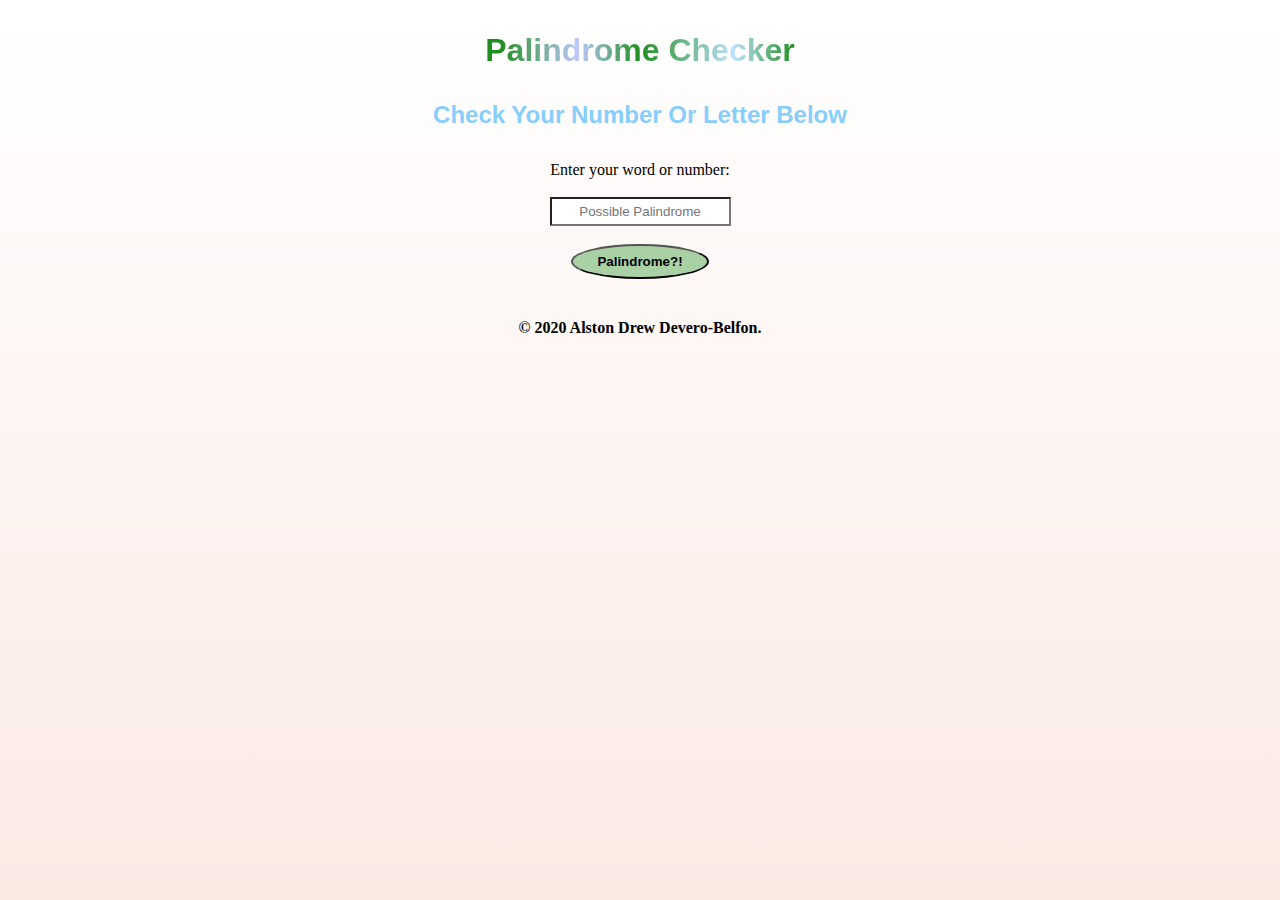
<file: docs/index.html>
<!DOCTYPE html>
<html lang="en">
<head>
    <meta charset="UTF-8"/>
    <meta http-equiv="X-UA-Compatible" type="ie=edge, chrome=1"/>
    <meta name="viewport" content="width=device-width, initial-scale=1.0, minimum-scale=1.0, maximum-scale=1.0, user-scalable=yes"/>
    <meta name="author" content="Alston Drew Devero-Belfon"/>
    <meta name="description" content="A palindrome checker. Input any word or number to find out if it is a palindrome!"/>
    <meta name="keywords" content="website, application, palindrome, html, css, javascript, interview, question, coding, code"/>
    <link rel="stylesheet" type="text/css" href="styles/palindromeChecker.css"/>
    <title>Palindrome Checker</title>
</head>
<body class="pageBackground">
    <header>
        <div class="centerAlign">
            <h1 class="titleCaps" id="title">palindrome checker</h1>
        </div>
    </header>
    <main>
        <article>
            <section>
                <div class="centerAlign">
                    <h2 class="titleCaps" style="color: lightskyblue;">check your number or letter below</h2>
                </div>
                <div class="centerAlign">
                    <form>
                        <label for="palinCheck">Enter your word or number:</label></br></br>
                        <input type="text" id="palinCheck" name="palinCheck" placeholder="Possible Palindrome"></input></br></br>
                        <input type="submit" id="palinSubmit" name="palinCheck" value="Palindrome?!"></input>
                    </form>
                </div>
                <div class="centerAlign" id="showResult">
                </div>
            </section>
        </article>
    </main>
    <footer class="copyright-spacing">
        <p class="copyright">&copy; 2020 Alston Drew Devero-Belfon.</p>
    </footer>
    <script type="text/javascript" src="scripts/palindromeFunctions.js"></script>
</body>
</html>
</file>
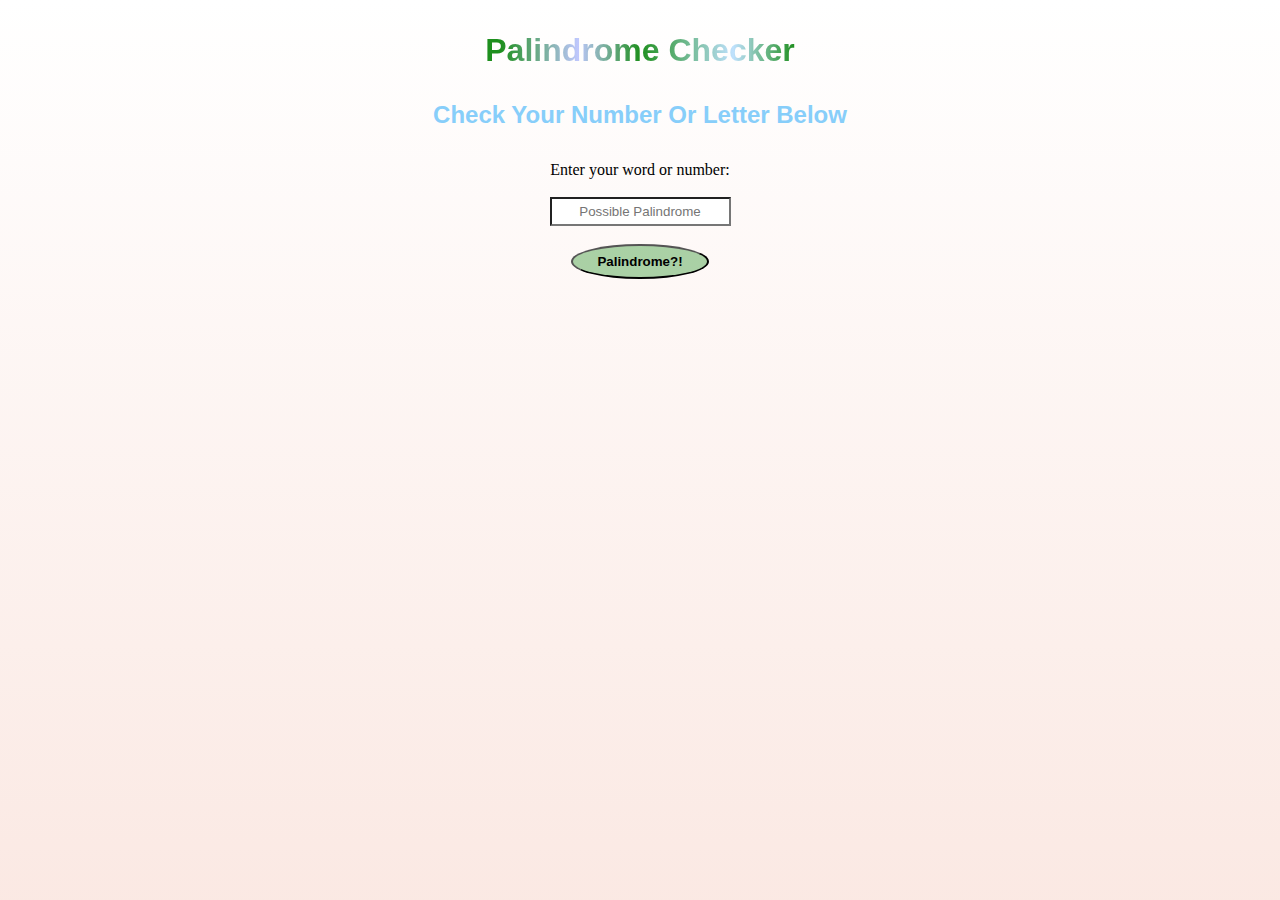
<file: docs/PalindromeChecker.html>
<!DOCTYPE html>
<html lang="en">
<head>
    <meta charset="UTF-8"/>
    <meta http-equiv="X-UA-Compatible" type="ie=edge, chrome=1"/>
    <meta name="viewport" content="width=device-width, initial-scale=1.0, minimum-scale=1.0, maximum-scale=1.0, user-scalable=yes"/>
    <meta name="author" content="Alston Drew Devero-Belfon"/>
    <meta name="description" content="A palindrome checker. Input any word or number to find out if it is a palindrome!"/>
    <meta name="keywords" content="website, application, palindrome, html, css, javascript, interview, question, coding, code"/>
    <link rel="stylesheet" type="text/css" href="styles/PalindromeChecker.css"/>
    <title>Palindrome Checker</title>
</head>
<body class="pageBackground">
    <header>
        <div class="centerAlign">
            <h1 class="titleCaps" id="title">palindrome checker</h1>
        </div>
    </header>
    <main>
        <article>
            <section>
                <div class="centerAlign">
                    <h2 class="titleCaps" style="color: lightskyblue;">check your number or letter below</h2>
                </div>
                <div class="centerAlign">
                    <form>
                        <label for="palinCheck">Enter your word or number:</label></br></br>
                        <input type="text" id="palinCheck" name="palinCheck" placeholder="Possible Palindrome"></input></br></br>
                        <input type="submit" id="palinSubmit" name="palinCheck" value="Palindrome?!"></input>
                    </form>
                </div>
                <div class="centerAlign" id="showResult">
                </div>
            </section>
        </article>
    </main>
    <script type="text/javascript" src="scripts/palindromeFunctions.js"></script>
</body>
</html>
</file>
<file: docs/styles/palindromeChecker.css>
* {
    margin: 0;
    padding: 0;
    box-sizing: border-box;
}
.copyright-spacing {
  display: flex;
  justify-content: center;
}
.copyright {
  font-weight: bold;
  font-size: 16px;
  margin: 8px;
}
.pageBackground {
    background-image: linear-gradient(180deg, rgb(255, 255, 255), rgba(238, 166, 144, 0.25)); 
    background-repeat: no-repeat; 
    background-attachment: fixed;
}
.centerAlign {
    text-align: center;
    margin: 2rem;
}
.titleCaps {
    text-transform: capitalize;
    font-family: 'Segoe UI', Tahoma, Geneva, Verdana, sans-serif;
}
#title {
    display: inline-block;
    background: linear-gradient(90deg, rgba(0, 128, 0, 0.884) 5%, rgba(0, 38, 255, 0.25) 30%, rgba(0, 128, 0, 0.884) 50%,  rgba(0, 140, 255, 0.25) 80%, rgba(0, 128, 0, 0.884) 100%);
    background-clip: text;
    -webkit-background-clip: text;
    -webkit-text-fill-color: transparent;
}
#palinCheck {
    height: 1.8rem;
    text-align:center;
    background-color: white;
    transition: all 0.15s linear;
}
#palinSubmit {
    padding: 0.5rem 1.5rem 0.5rem;
    border-radius: 50%;
    background-color: rgba(0, 128, 0, 0.33);
    font-weight: bolder;
    outline: transparent;
}
#palinCheck:focus {
    background-color: rgb(198, 221, 255);
}
#showResult {
    font-size: 3rem;
    font-style: italic;
}
</file>
<file: docs/styles/PalindromeChecker.css>
* {
    margin: 0;
    padding: 0;
    box-sizing: border-box;
}
.pageBackground {
    background-image: linear-gradient(180deg, rgb(255, 255, 255), rgba(238, 166, 144, 0.25)); 
    background-repeat: no-repeat; 
    background-attachment: fixed;
}
.centerAlign {
    text-align: center;
    margin: 2rem;
}
.titleCaps {
    text-transform: capitalize;
    font-family: 'Segoe UI', Tahoma, Geneva, Verdana, sans-serif;
}
#title {
    display: inline-block;
    background: linear-gradient(90deg, rgba(0, 128, 0, 0.884) 5%, rgba(0, 38, 255, 0.25) 30%, rgba(0, 128, 0, 0.884) 50%,  rgba(0, 140, 255, 0.25) 80%, rgba(0, 128, 0, 0.884) 100%);
    background-clip: text;
    -webkit-background-clip: text;
    -webkit-text-fill-color: transparent;
}
#palinCheck {
    height: 1.8rem;
    text-align:center;
    background-color: white;
    transition: all 0.15s linear;
}
#palinSubmit {
    padding: 0.5rem 1.5rem 0.5rem;
    border-radius: 50%;
    background-color: rgba(0, 128, 0, 0.33);
    font-weight: bolder;
    outline: transparent;
}
#palinCheck:focus {
    background-color: rgb(198, 221, 255);
}
#showResult {
    font-size: 3rem;
    font-style: italic;
}
</file>
